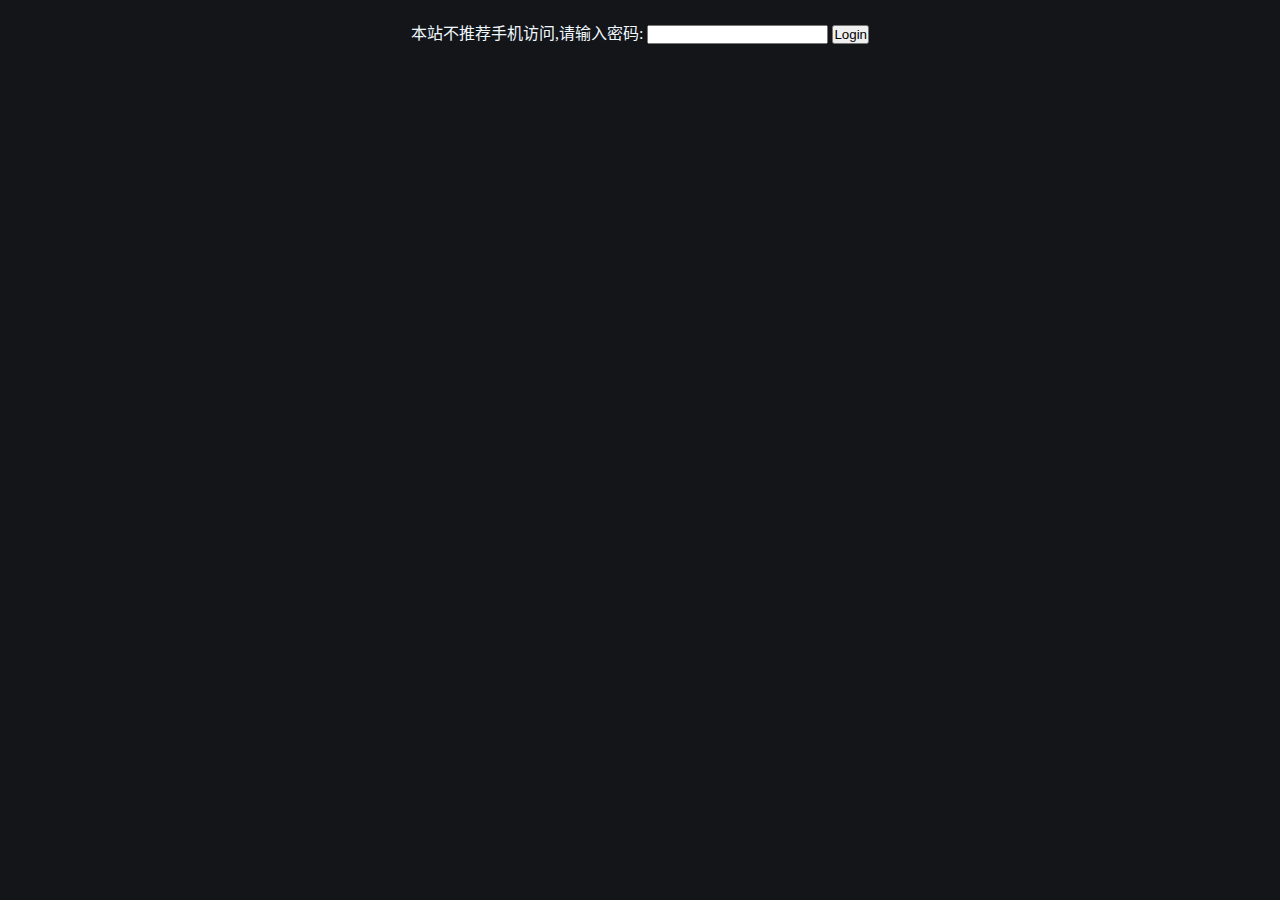
<file: surprise.html>
<!DOCTYPE html>
<html lang="zh-CN">
<head>
    <!-- 基础信息 -->
    <meta charset="utf-8">
    <meta http-equiv="Access-Control-Allow-Origin" content="*">
    <meta name="viewport" content="width=device-width, initial-scale=1.0">
    <meta name="author" content="长夜未央">
    <title>Surprise!</title>
    <link rel="stylesheet" type="text/css" href="./page2css/protect.css">
    <link rel="stylesheet" href="./page2css/style.css">
    <link rel="icon" href="./gift.ico">
</head>
<body>
    <div id="loginForm">
        <label style="color: aliceblue;" for="password">本站不推荐手机访问,请输入密码:</label>
        <input type="password" id="password" name="password">
        <button onclick="checkPassword()">Login</button>
    </div>
    
    <div id="protectedContent" style="display:none;">
        <div class="content">
            <div class="header">
                <img class="logo" src="./img/logo.png" alt="">
                <span class="home">HOME</span>
            </div>
            <div class="photo-wall">
            </div>
            <div class="photo-detail">
            </div>
        </div>
        <script src="./js/photo.js"></script>
        <script>
            // 加载先设置主页的dom
            const photoWall = document.querySelector('.photo-wall')
            photosInfo.forEach(item => {
                creatHomePhotoDom(item.cephalogram_url, item.size, item.name, item.introduction)
            })
    
            const content = document.querySelector('.content')
            const photoDetail = document.querySelector('.photo-detail')
            const photoItem = document.querySelectorAll('.photo-item')
            const home = document.querySelector('.home')
            const logo = document.querySelector('.logo')
            let isHome = false
            let scrollTop
            // 设置主页的dom字符串
            function creatHomePhotoDom(url, size, name, introduction) {
                const photoItem = `
                <div class="photo-item ${size} width-cell">
                    <div class="thumb-hover">
                    </div>
                    <img src="${url}">
                    <div class="tips">
                        <span class="name">
                            ${name}
                        </span>
                        <span class="introduction">
                            ${introduction}
                        </span>
                    </div>
                </div>
                `
                photoWall.innerHTML += photoItem;
            }
    
            // 进入照片详情设置除相关topPhoto外的dom字符串
            function creatDetailPhotoDom(url, children_introduction) {
                return `
                <div class="photo-detail-item">
                    <img ${children_introduction ? `class="width-15 width-11 d-width-cell"` : ``} src="${url}">
                    ${children_introduction ?
                        `<div class="introduction width-11 d-width-cell">
                            <p>${children_introduction}</p>
                        </div>` : ``}
                </div>`
            }
    
            // 进入照片详情设置相关dom 
            function intoPhotoItem(item) {
                let photoDetailStr = ''
                const topPhotoDetail = `
                <div class="top-photo">
                    <img src="${item.cephalogram_url}">
                </div>
                `
                item.children.forEach(detail_item => {
                    photoDetailStr += creatDetailPhotoDom(detail_item.children_url, detail_item.children_introduction)
                })
                photoDetail.innerHTML = topPhotoDetail + photoDetailStr
            }
    
            // 创建loading-dom
            function addLoading() {
                const loadingDom = document.createElement('div');
                const loadingImg = document.createElement('img');
                loadingDom.className = 'loading';
                loadingImg.src = './img/logo.png';
                loadingDom.appendChild(loadingImg);
                content.appendChild(loadingDom);
                return loadingDom
            }
            function intoDetail(index) {
                    //记录滚动条位置
                    scrollTop = document.documentElement.scrollTop || document.body.scrollTop;
                    // 设置详细照片的内容
                    intoPhotoItem(photosInfo[index])
                    const loading = addLoading()
                    loading.style.display = 'block'
                    loading.style.animation = 'loading-init 1s cubic-bezier(1, 0.06, .2, .97) forwards'
                    photoWall.style.animation = 'item-out 1s cubic-bezier(1,.06,.2,.6)'
                    //滚动条回到最顶端
                    setTimeout(function () {
                        window.scrollTo({
                            top: 0,
                        }
                        );
                        loading.style.animation = 'loading-out 1s cubic-bezier(1,0.06,.2,.97)'
                        photoWall.style.display = 'none'
                        photoDetail.style.display = 'flex'
                        photoDetail.style.animation = 'item-init 1s cubic-bezier(1,0.06,.2,.97) forwards'
                        loading.addEventListener('animationend', function () {
                            content.removeChild(loading);
                        }, false)
                    }, 1500)
                    isHome = true
            }
            function goHome() {
                if (isHome) {
                    const loading = addLoading()
                    loading.style.display = 'block'
                    loading.style.animation = 'loading-init 1s cubic-bezier(1, 0.06, .2, .97) forwards'
                    photoDetail.style.animation = 'item-out 1s cubic-bezier(1, 0.06, .2, .97)'
                    setTimeout(function () {
                        photoWall.style.display = 'flex'
                        loading.style.animation = 'loading-out 1s cubic-bezier(1,0.06,.2,.97)'
                        photoDetail.style.display = 'none'
                        photoWall.style.animation = 'item-init 1s cubic-bezier(1,0.06,.2,.97) forwards'
                        //滚动条回到原来的位置
                        document.documentElement.scrollTop = document.body.scrollTop = scrollTop;
                        loading.addEventListener('animationend', function () {
                            content.removeChild(loading);
                        }, false)
                    }, 1500)
                    isHome = false
                }
            }
    
            photoItem.forEach((item, index) => {
                item.addEventListener('click', function () {
                    intoDetail(index)
                })
            })
    
            home.addEventListener('click', function () {
                goHome()
            })
            logo.addEventListener('click', function () {
                goHome()
            })
        </script>
    </div>
    <script src="./js/protect.js"></script>
</body>
</html>
</file>
<file: page2css/protect.css>
#loginForm {
    text-align: center;
    padding: 20px;
}

#protectedContent {
    text-align: center;
    padding: 20px;
    margin-top: 20px;
    border-top: 1px solid #ccc;
}
</file>
<file: page2css/style.css>
@font-face {
  font-family: MonumentExtended-Regular;
  font-weight: 700;
  src: url(./font/MonumentExtended-Regular.woff2) format("truetype");
  text-rendering: optimizeLegibility;
}
@font-face {
  font-family: MonumentExtended-Black;
  font-weight: 400;
  src: url(./font/MonumentExtended-Black.woff) format("truetype");
}
@font-face {
  font-family: MonumentExtended-Light;
  font-weight: 400;
  src: url(./font/MonumentExtended-Light.woff2) format("truetype");
}
@font-face {
  font-family: NeueMachina-Regular;
  font-weight: 400;
  src: url(./font/NeueMachina-Regular.woff2) format("truetype");
}
* {
  padding: 0;
  margin: 0;
}

body {
  background-color: rgb(19, 21, 24);
}

.content {
  padding: 0px 5vw;
  box-sizing: border-box;
}
.content .header {
  position: fixed;
  top: 0;
  left: 0;
  width: 100%;
  height: 10vh;
  color: #fff;
  display: flex;
  align-items: center;
  z-index: 100;
}
.content .header .logo {
  position: absolute;
  left: 4vw;
  cursor: pointer;
  width: 7vw;
}
.content .header .home {
  position: absolute;
  right: 4vw;
  cursor: pointer;
  font-family: "MonumentExtended-Regular";
}
.content .photo-wall {
  margin-top: 10vh;
  display: flex;
  flex-wrap: wrap;
  justify-content: space-between;
}
.content .photo-wall .photo-item {
  cursor: pointer;
  overflow: hidden;
  position: relative;
  margin-bottom: 120px;
}
.content .photo-wall .photo-item:hover .thumb-hover {
  opacity: 1;
}
.content .photo-wall .photo-item:hover img {
  transform: scale(1.2);
}
.content .photo-wall .photo-item .thumb-hover {
  background-color: rgba(19, 21, 24, 0.3);
  background-size: auto;
  background-position: 0% 0%;
  background-repeat: no-repeat;
  position: absolute;
  width: 100%;
  height: 100%;
  opacity: 0;
  top: 0;
  z-index: 1;
  transition: all 0.3s ease;
}
.content .photo-wall .photo-item img {
  width: 100%;
  height: 100%;
  transition: 0.5s;
}
.content .photo-wall .photo-item .tips {
  color: #e8eaee;
  font-size: 1vw;
  text-transform: uppercase;
  font-family: "MonumentExtended-Black";
  position: absolute;
  bottom: 5%;
  margin-left: 2vw;
  z-index: 10;
}
.content .photo-wall .photo-item .tips .introduction {
  font-family: "MonumentExtended-light";
}
.content .photo-wall .photo-item .tips span {
  display: block;
}
.content .photo-detail {
  display: none;
  justify-content: center;
  align-items: center;
  flex-direction: column;
}
.content .photo-detail .top-photo {
  width: 100%;
  margin-bottom: 120px;
  overflow: hidden;
}
.content .photo-detail .top-photo img {
  width: 100%;
  height: 100%;
  animation: photo-animation 120s;
  animation-direction: alternate;
}
.content .photo-detail .photo-detail-item {
  margin-bottom: 120px;
  display: flex;
  width: 100%;
}
.content .photo-detail .photo-detail-item img {
  width: 100%;
}
.content .photo-detail .photo-detail-item .introduction {
  color: #fff;
  font-family: "NeueMachina-Regular", sans-serif;
  font-weight: 400;
  font-style: normal;
  display: flex;
  align-items: center;
  line-height: 5vh;
  padding: 5vw;
}
.content .loading {
  width: 100vw;
  height: 100vh;
  background-color: rgb(19, 21, 24);
  position: fixed;
  left: 0;
  top: 100vh;
  z-index: 101;
}
.content .loading img {
  position: absolute;
  left: 50%;
  top: 50%;
  transform: translate(-50%, -50%);
}

.width-24 {
  width: 100%;
}

.width-11 {
  width: 45.8333333333%;
}

.width-15 {
  width: 58.3333333333% !important;
}

@keyframes loading-init {
  0% {
    top: 100vh;
  }
  100% {
    top: 0vh;
  }
}
@keyframes loading-out {
  0% {
    top: 0;
  }
  100% {
    top: -100vh;
  }
}
@keyframes item-out {
  0% {
    transform: translateY(0);
  }
  100% {
    transform: translateY(-10%);
  }
}
@keyframes item-init {
  0% {
    transform: translateY(10%);
  }
  100% {
    transform: translateY(0);
  }
}
@keyframes photo-animation {
  0% {
    transform: scale(1);
  }
  50% {
    transform: scale(2);
  }
  100% {
    transform: scale(1);
  }
}
@media (max-width: 769px) {
  .width-cell {
    width: 100% !important;
  }
  .logo {
    width: 15vw !important;
  }
}
@media (max-width: 1024px) {
  .photo-detail-item {
    flex-direction: column;
  }
  .photo-detail-item img {
    width: 100%;
  }
  .photo-detail-item .introduction {
    padding: 5vw 0 !important;
  }
  .photo-detail-item .d-width-cell {
    width: 100% !important;
  }
}/*# sourceMappingURL=style.css.map */
</file>
